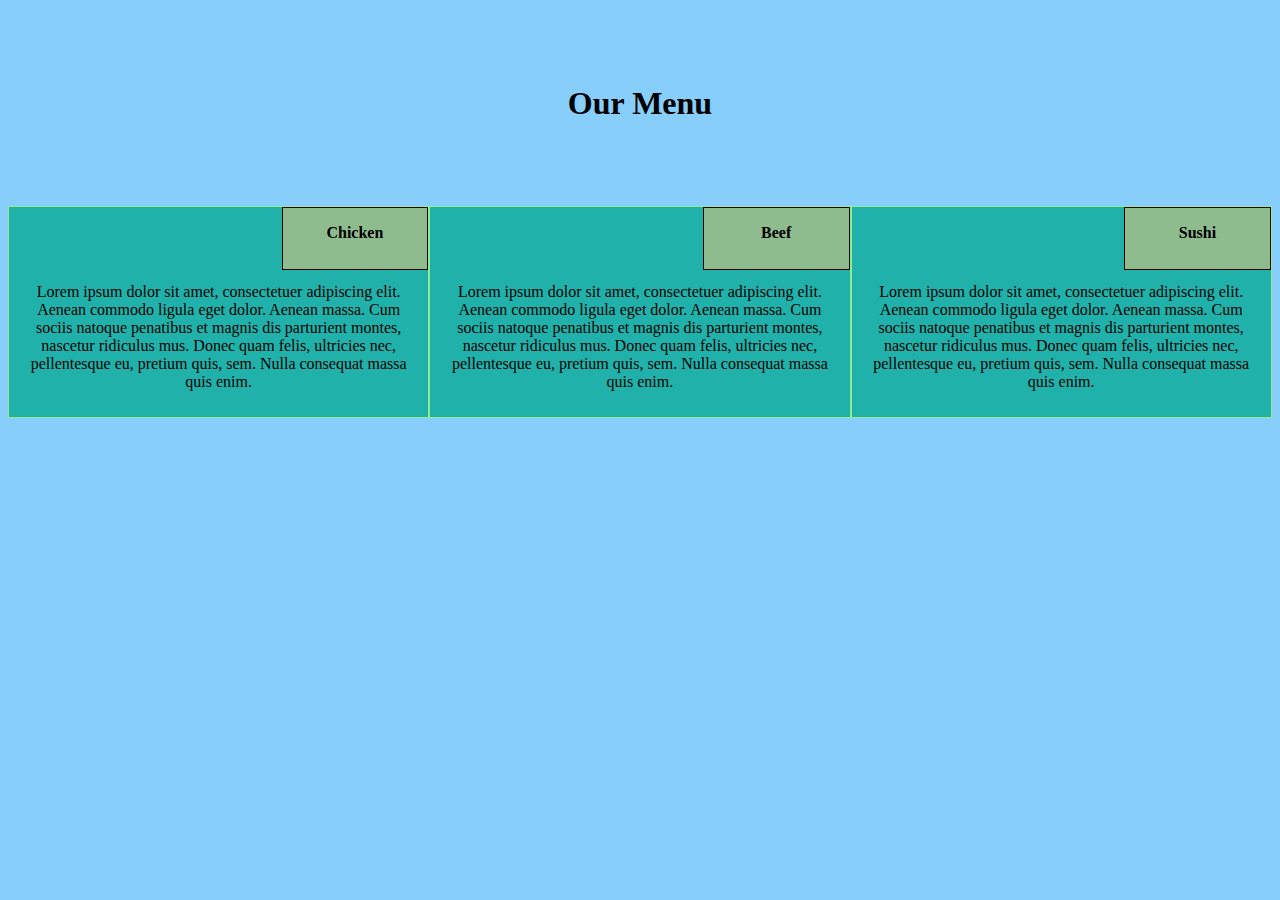
<file: site/activity1/index.html>
<!DOCTYPE html>
<html>
    <head>
        <meta name="viewport" content="width=device-width, initial-scale=1.0" />
        <title>Responsive Layout</title>
        <link rel="stylesheet" href="css/style.css">
    </head>

    <body>
        <h1>Our Menu</h1>
        <div class="col-lg-4 col-md-6 col-sm-12">
            <section class="box1">
                <span><p class="title">Chicken</p></span>
                <p>
                    Lorem ipsum dolor sit amet, consectetuer adipiscing elit.
				    Aenean commodo ligula eget dolor. Aenean massa. 
				    Cum sociis natoque penatibus et magnis dis parturient montes, 
				    nascetur ridiculus mus. Donec quam felis, ultricies nec, pellentesque eu,
				    pretium quis, sem. Nulla consequat massa quis enim.
                </p>
            </section>
            <section class="box2">
                <span><p class="title">Beef</p></span>
                <p>
                    Lorem ipsum dolor sit amet, consectetuer adipiscing elit.
				    Aenean commodo ligula eget dolor. Aenean massa. 
				    Cum sociis natoque penatibus et magnis dis parturient montes, 
				    nascetur ridiculus mus. Donec quam felis, ultricies nec, pellentesque eu,
				    pretium quis, sem. Nulla consequat massa quis enim.
                </p>
            </section>
            <section class="box3">
                <span><p class="title">Sushi</p></span>
                <p>
                    Lorem ipsum dolor sit amet, consectetuer adipiscing elit.
				    Aenean commodo ligula eget dolor. Aenean massa. 
				    Cum sociis natoque penatibus et magnis dis parturient montes, 
				    nascetur ridiculus mus. Donec quam felis, ultricies nec, pellentesque eu,
				    pretium quis, sem. Nulla consequat massa quis enim.
                </p>
            </section>
        </div>
    </body>
    
</html>
</file>
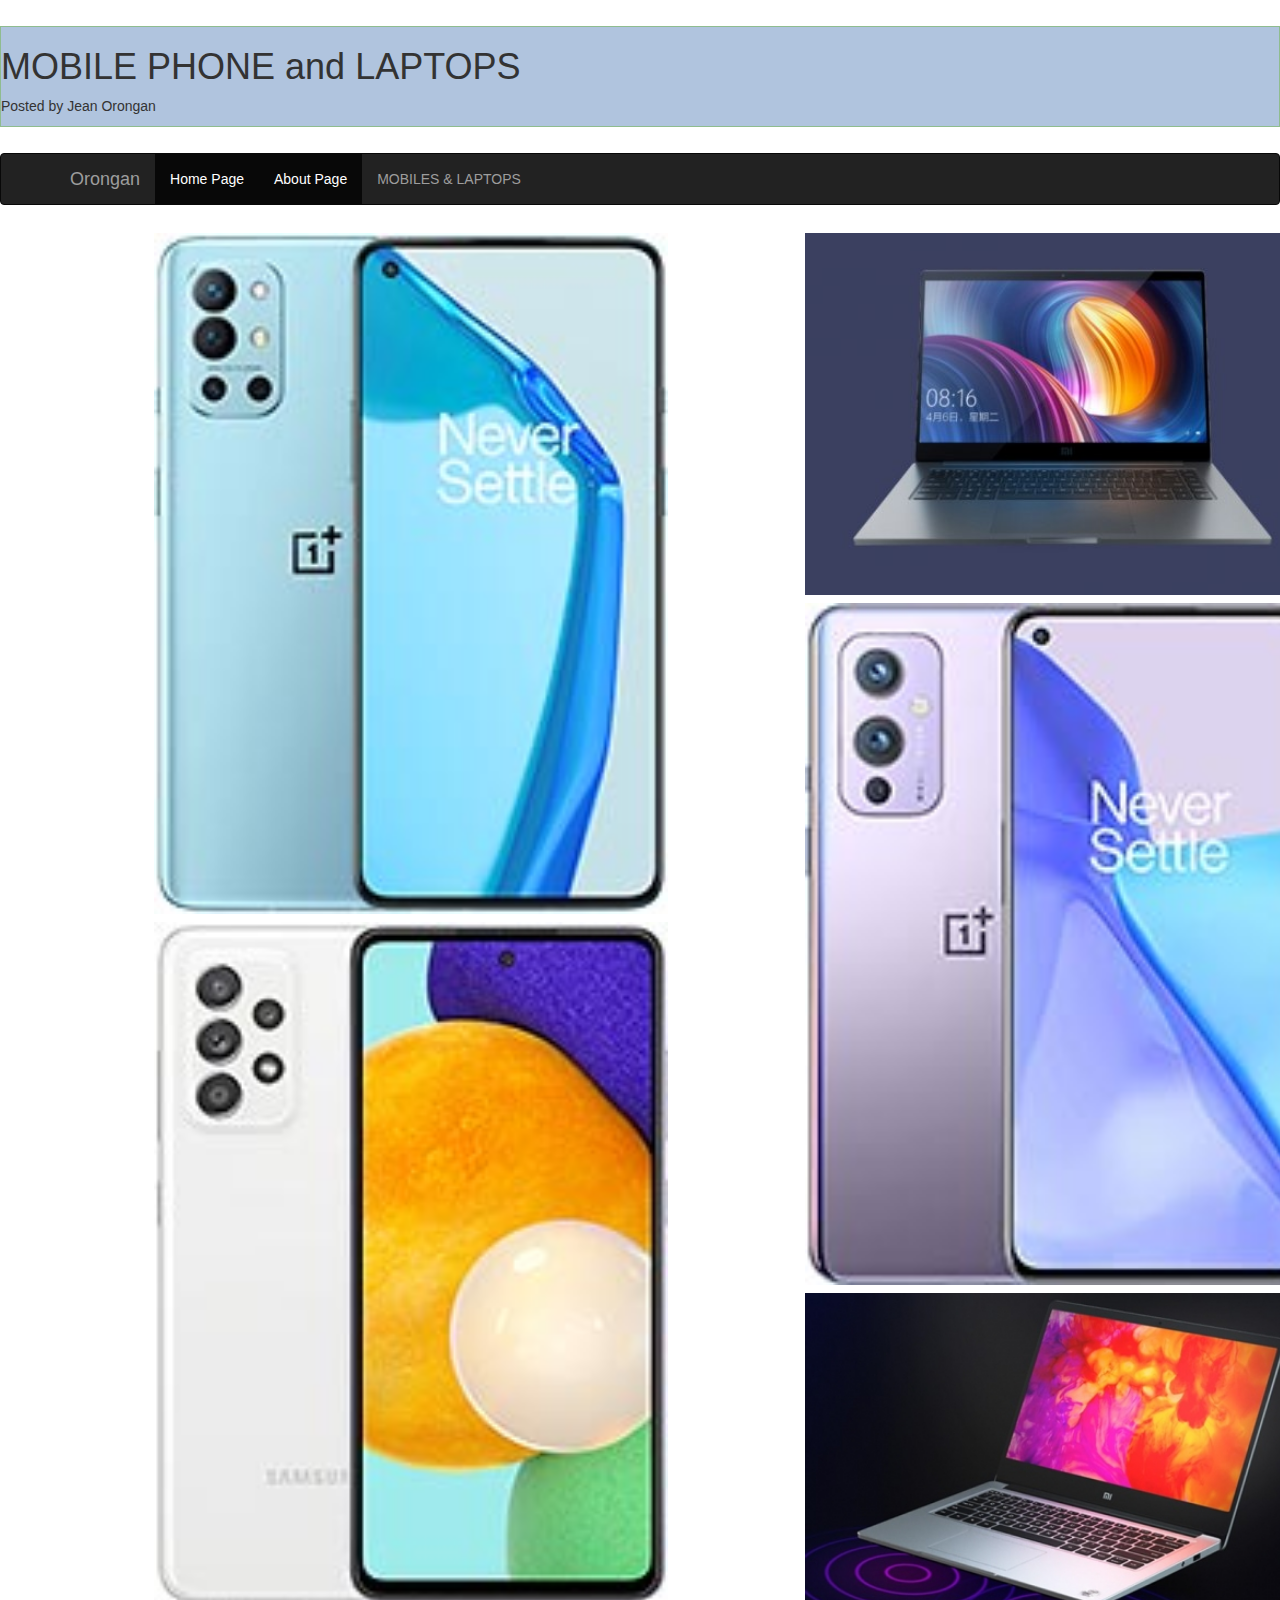
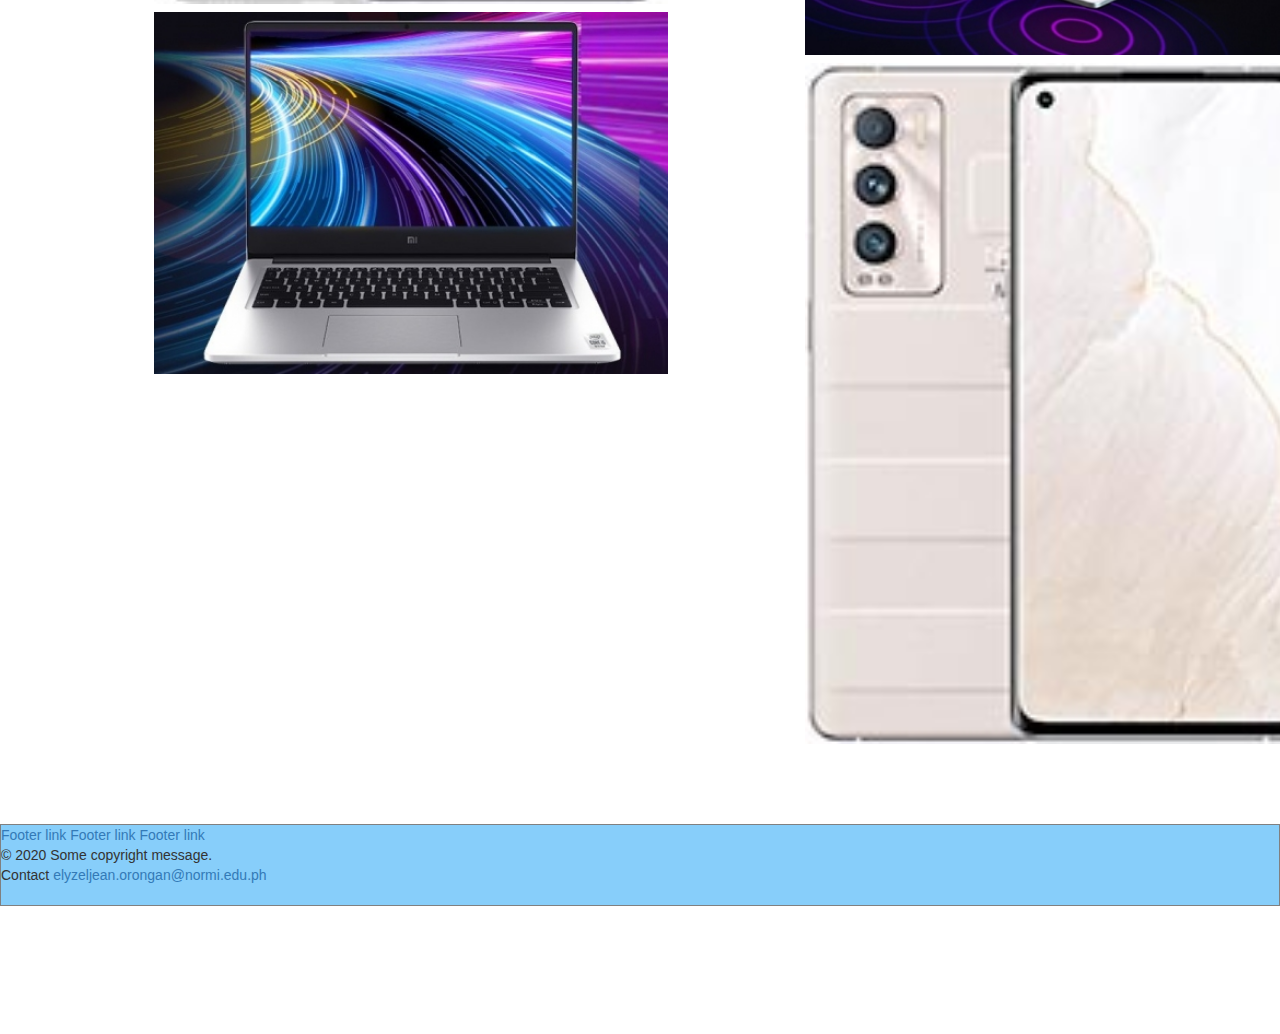
<file: site/project/index.html>
<!doctype html>
<html lang="en">
  <head>
    <!-- Required meta tags -->
    <meta charset="utf-8">
    <meta name="viewport" content="width=device-width, initial-scale=1.0">
    <link rel="stylesheet" href="css/style2.css">

    <!-- Bootstrap CSS -->
    <link href="https://maxcdn.bootstrapcdn.com/bootstrap/3.3.7/css/bootstrap.min.css" rel="stylesheet">
    <script src="https://ajax.googleapis.com/ajax/libs/jquery/3.2.1/jquery.min.js"></script>
    <script src="https://maxcdn.bootstrapcdn.com/bootstrap/3.3.7/js/bootstrap.min.js"></script>
    <title>E-Commerce Mobile Products</title>
</head>
  <body>

<!---HEADER----------------------->
        <header>
            <h1>MOBILE PHONE and LAPTOPS</h1>
            <p>Posted by Jean Orongan</p>
        </header>

<!---NAVBAR------------------->

<nav class="navbar navbar-inverse">
    <div class="container">
      <div class="navbar-header">
        <a class="navbar-brand" href="#">Orongan</a>
      </div>
      <ul class="nav navbar-nav">
        <li class="active"><a href="index.html">Home Page</a></li>
        <li class="active"><a href="AboutPage.html">About Page</a></li>
        <li><a href="cellphones.html">MOBILES & LAPTOPS</a></li>
      </ul>
    </div>
  </nav>


<!-------------SLIDE PICTURE---------->
<div class="row">
  <div class="column">
    <img src="img/oneplus-9r.jpg" width="80%">
    <img src="img/samsung-galaxy-a52-5g.jpg" width="80%">
    <img src="img/xiaomi-mi-notebook-14-ic.jpg" width="80%">
  </div>
  <div class="column">
    <img src="img/xiaomi-notebook-pro.jpg" width="80%">
    <img src="img/oneplus-9-.jpg" width="80%">
    <img src="img/xiaomi-mi-notebook-14-e-learning-edition.jpg" width="80%">
    <img src="img/realme-gt-master-explorer.jpg" width="80%">
  </div>
</div>
            






<!--------FOOTER------>
<footer>
  <!-- Footer links -->
    <nav>
    <a href="some-url" target="_blank">Footer link</a> <!-- opens in new tab -->
    <a href="some-url">Footer link</a>
    <a href="some-url">Footer link</a>
    </nav>
  <!-- Copyright footnote -->
    &copy; 2020 Some copyright message.
  <!-- Contact link -->
    <address>
      Contact <a href="mailto:me@mailservice.com">elyzeljean.orongan@normi.edu.ph</a>
    </address>
  </footer>


  </body>
</html>
</file>
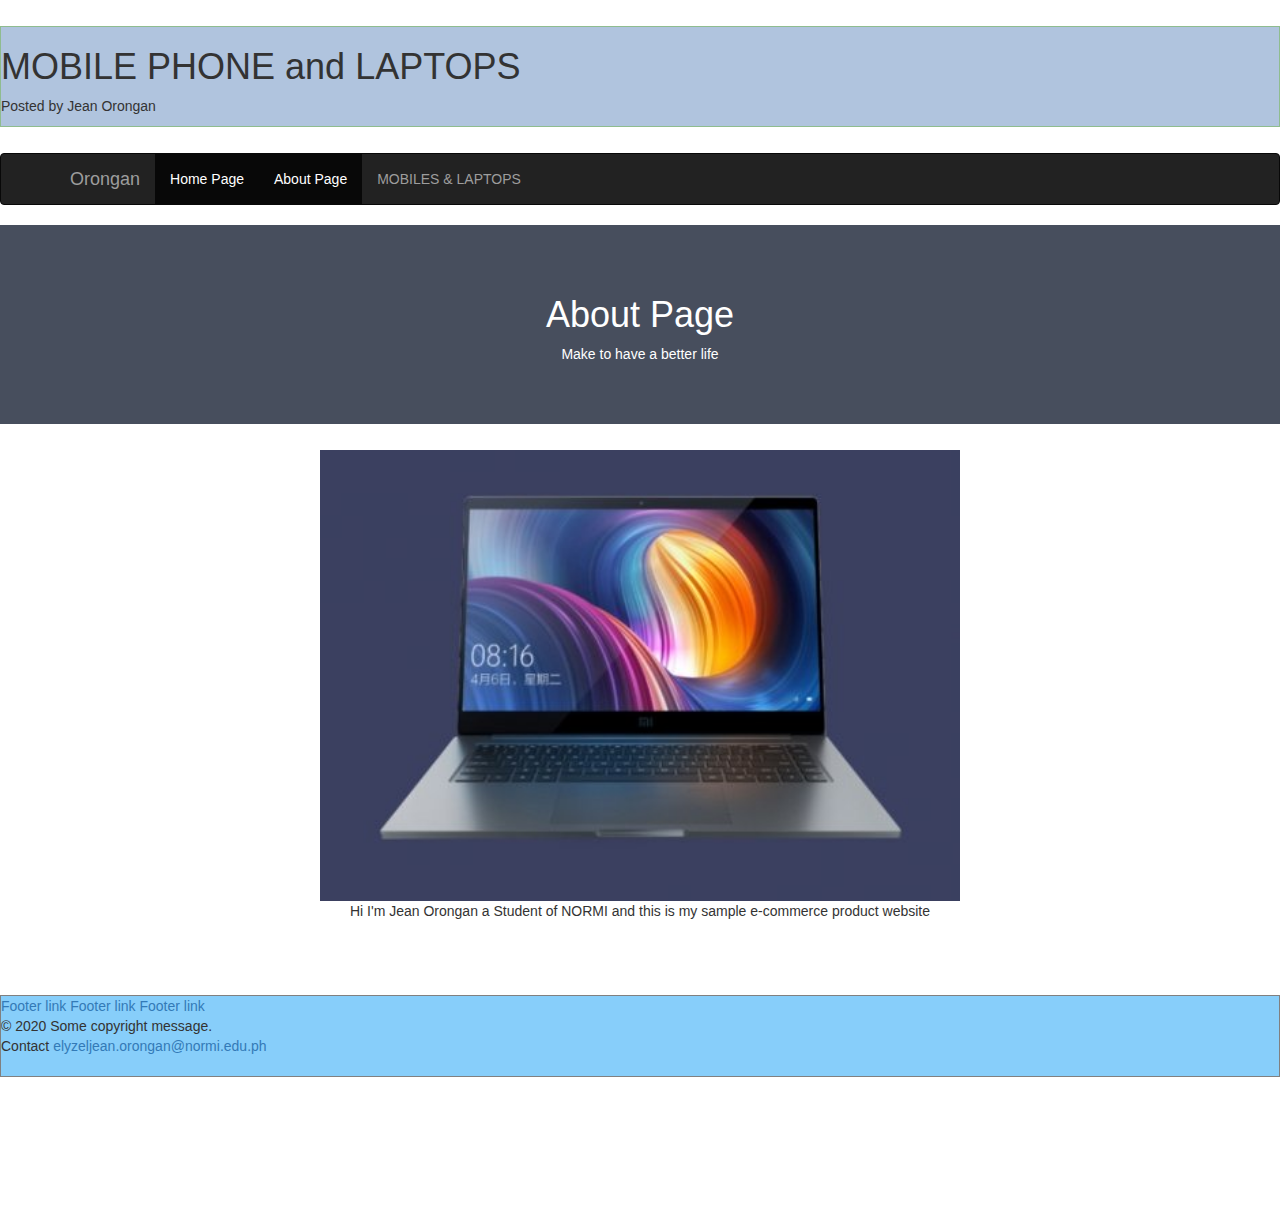
<file: site/project/AboutPage.html>
<!doctype html>
<html lang="en">
  <head>
    <!-- Required meta tags -->
    <meta charset="utf-8">
    <meta name="viewport" content="width=device-width, initial-scale=1.0">
    <link rel="stylesheet" href="css/style2.css">

    <!-- Bootstrap CSS -->
    <link href="https://maxcdn.bootstrapcdn.com/bootstrap/3.3.7/css/bootstrap.min.css" rel="stylesheet">
    <script src="https://ajax.googleapis.com/ajax/libs/jquery/3.2.1/jquery.min.js"></script>
    <script src="https://maxcdn.bootstrapcdn.com/bootstrap/3.3.7/js/bootstrap.min.js"></script>
    <title>About Pages</title>
</head>
  <body>


    <!---HEADER----------------------->
    <header>
      <h1>MOBILE PHONE and LAPTOPS</h1>
      <p>Posted by Jean Orongan</p>
  </header>


  <nav class="navbar navbar-inverse">
    <div class="container">
      <div class="navbar-header">
        <a class="navbar-brand" href="#">Orongan</a>
      </div>
      <ul class="nav navbar-nav">
        <li class="active"><a href="index.html">Home Page</a></li>
        <li class="active"><a href="AboutPage.html">About Page</a></li>
        <li><a href="cellphones.html">MOBILES & LAPTOPS</a></li>
      </ul>
    </div>
  </nav>


  
  <div class="about-section">
    <h1>About Page</h1>
    <p>Make to have a better life</p>
 
  </div>
  <div class="container-fluid">
    <img src="img/xiaomi-notebook-pro.jpg" width="50%">
    <p>Hi I'm Jean Orongan a Student of NORMI and this is my sample e-commerce product website </p>
  </div>


  <!--------FOOTER------>
  <footer>
    <!-- Footer links -->
      <nav>
      <a href="some-url" target="_blank">Footer link</a> <!-- opens in new tab -->
      <a href="some-url">Footer link</a>
      <a href="some-url">Footer link</a>
      </nav>
    <!-- Copyright footnote -->
      &copy; 2020 Some copyright message.
    <!-- Contact link -->
      <address>
        Contact <a href="mailto:me@mailservice.com">elyzeljean.orongan@normi.edu.ph</a>
      </address>
    </footer>


</body>
</html>



  <!--bootstrap js-->
  <script src="https://code.jquery.com/jquery-3.2.1.slim.min.js" integrity="sha384-KJ3o2DKtIkvYIK3UENzmM7KCkRr/rE9/Qpg6aAZGJwFDMVNA/GpGFF93hXpG5KkN"
    crossorigin="anonymous"></script>
  <script src="https://cdnjs.cloudflare.com/ajax/libs/popper.js/1.12.9/umd/popper.min.js" integrity="sha384-ApNbgh9B+Y1QKtv3Rn7W3mgPxhU9K/ScQsAP7hUibX39j7fakFPskvXusvfa0b4Q"
    crossorigin="anonymous"></script>
  <script src="https://maxcdn.bootstrapcdn.com/bootstrap/4.0.0/js/bootstrap.min.js" integrity="sha384-JZR6Spejh4U02d8jOt6vLEHfe/JQGiRRSQQxSfFWpi1MquVdAyjUar5+76PVCmYl"
    crossorigin="anonymous"></script>
</body>

</html>
</file>
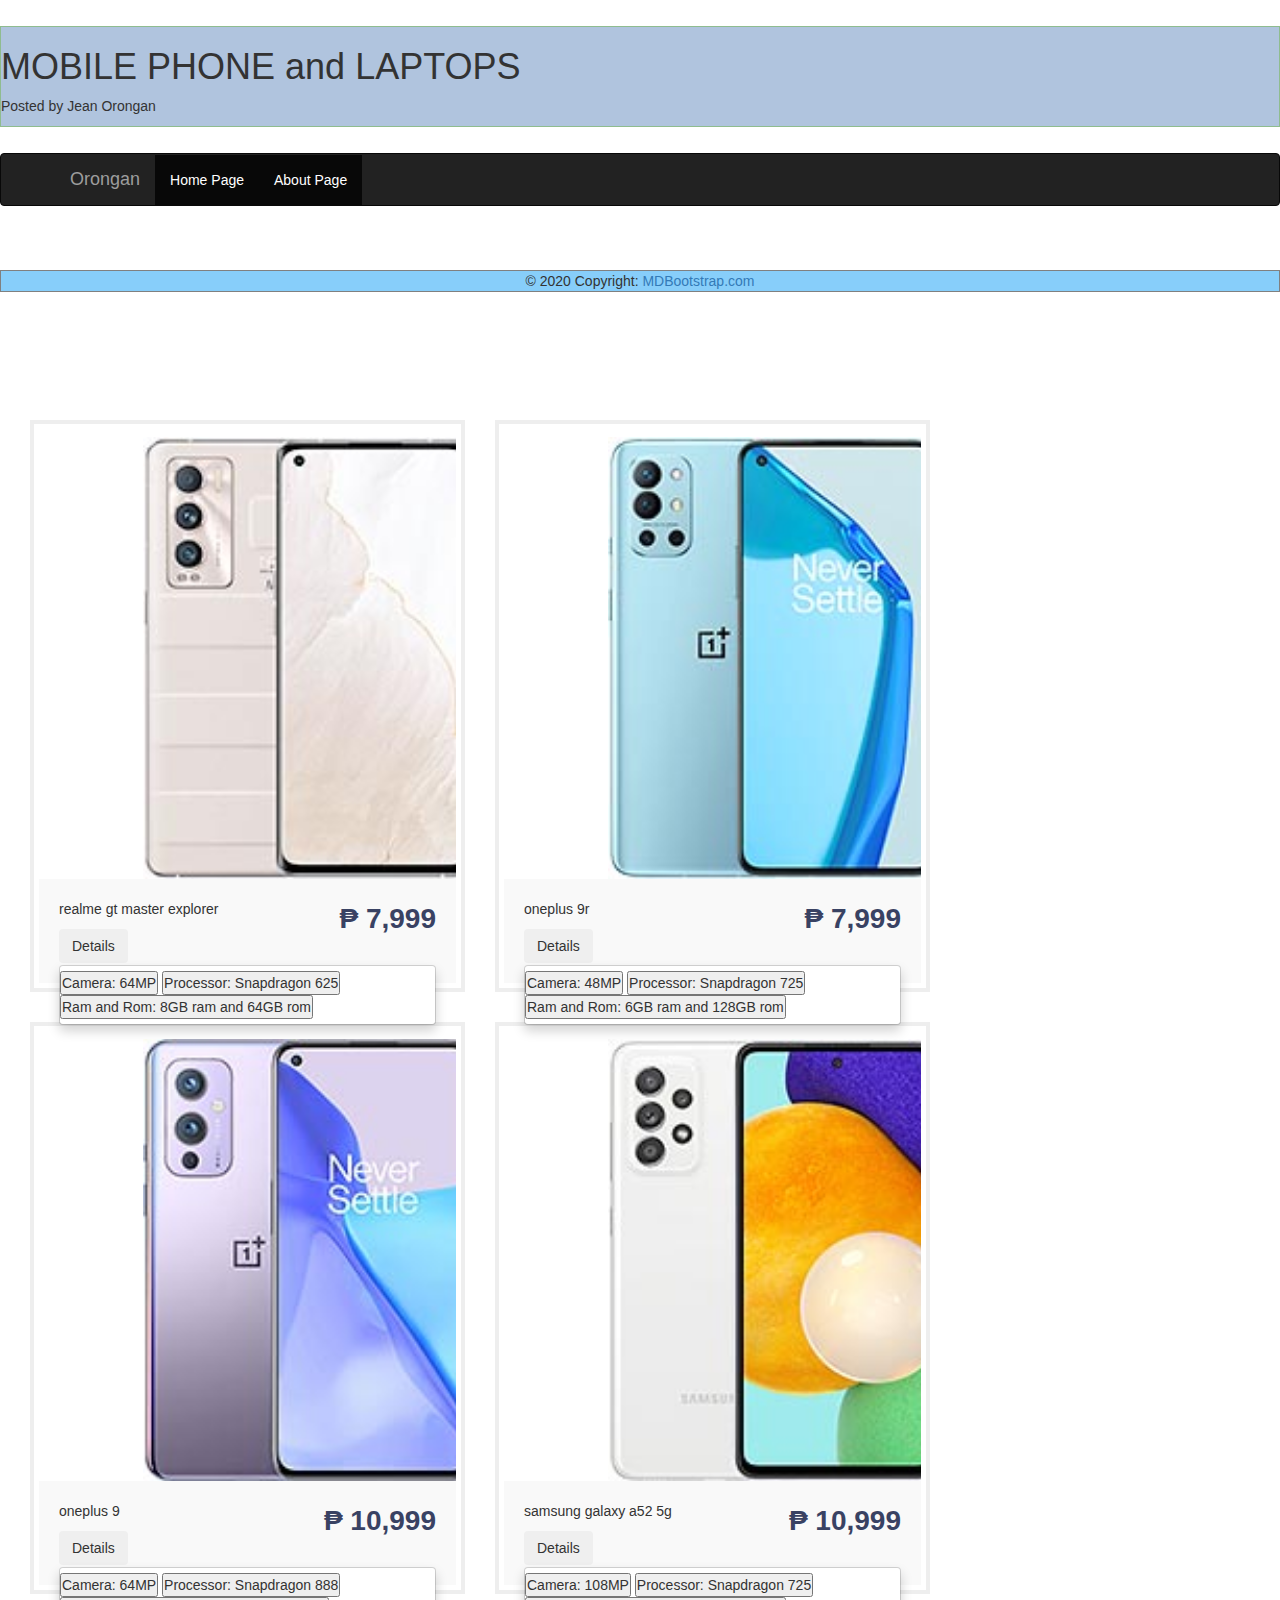
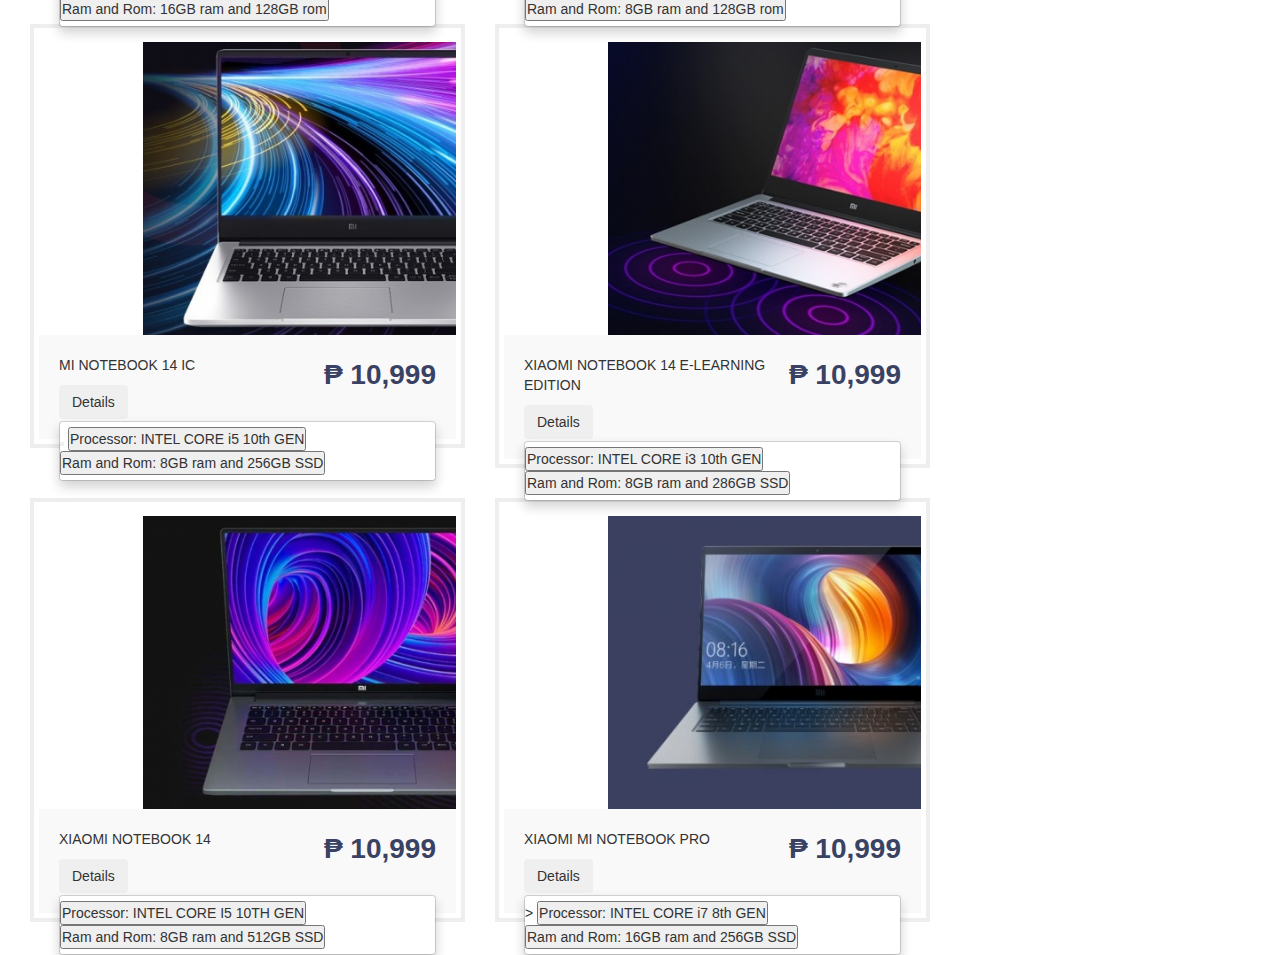
<file: site/project/cellphones.html>
<!doctype html>
<html lang="en">
    <head>
        <!-- Required meta tags -->
        <meta charset="utf-8">
        <meta name="viewport" content="width=device-width, initial-scale=1.0">
        <link rel="stylesheet" href="css/style2.css">

        <!-- Bootstrap CSS -->
        <link href="https://maxcdn.bootstrapcdn.com/bootstrap/3.3.7/css/bootstrap.min.css" rel="stylesheet">
        <script src="https://ajax.googleapis.com/ajax/libs/jquery/3.2.1/jquery.min.js"></script>
        <script src="https://maxcdn.bootstrapcdn.com/bootstrap/3.3.7/js/bootstrap.min.js"></script>
        <script src="https://cdnjs.cloudflare.com/ajax/libs/jquery/3.2.1/jquery.min.js"></script>
        <title>E-Commerce Mobile Products</title>
    </head>
    <body>


        <!---HEADER----------------------->
        <header>
            <h1>MOBILE PHONE and LAPTOPS</h1>
            <p>Posted by Jean Orongan</p>
        </header>




        <nav class="navbar navbar-inverse">
            <div class="container">
              <div class="navbar-header">
                <a class="navbar-brand" href="#">Orongan</a>
              </div>
              <ul class="nav navbar-nav">
                <div class="col-sm-12"></div>
                <li class="active"><a href="index.html">Home Page</a></li>
                <li class="active"><a href="AboutPage.html">About Page</a></li>
              </ul>
            </div>
          </nav>

            <!-- Footer -->
<footer class="page-footer font-small blue">

    <!-- Copyright -->
    <div class="footer-copyright text-center py-3">© 2020 Copyright:
      <a href="https://mdbootstrap.com/"> MDBootstrap.com</a>
    </div>
    <!-- Copyright -->
  
  </footer>
  <!-- Footer -->


        
        <div class="col-md-9">
            <div class="col-md-6 col-sm-6">
                <div class="store-item">
                    <div class="store-item-rating text-warning">
                        <i class="fa fa-star"></i>
                        <i class="fa fa-star"></i>
                        <i class="fa fa-star"></i>
                        <i class="fa fa-star"></i>
                        <i class="fa fa-star-half-o"></i>
                    </div>
                    <div class="store-item-image">
                        <a href="#">
                            <img src="img/realme-gt-master-explorer.jpg" alt="" class="img-responsive" width="80%">
                        </a>
                    </div>
                    <div class="store-item-info clearfix">
                        <span class="store-item-price themed-color-dark pull-right">₱ 7,999</span>
                        <p>realme gt master explorer</p>

                        <div class="dropdown open">
                            <button class="btn btn-secondary dropdown-toggle" type="button" id="triggerId" data-toggle="dropdown" aria-haspopup="true"
                                    aria-expanded="false">
                                        Details
                                    </button>
                            <div class="dropdown-menu" aria-labelledby="triggerId">
                                <button class="dropdown-item" href="#">Camera: 64MP</button>
                                <button class="dropdown-item" href="#">Processor: Snapdragon 625</button>
                                <button class="dropdown-item" href="#">Ram and Rom: 8GB ram and 64GB rom</button>
                            </div>
                        </div>

                    </div>
                </div>
            </div> 
            <div class="col-md-6 col-sm-6">
                <div class="store-item">
                    <div class="store-item-rating text-warning">
                        <i class="fa fa-star"></i>
                        <i class="fa fa-star"></i>
                        <i class="fa fa-star"></i>
                        <i class="fa fa-star"></i>
                        <i class="fa fa-star-half-o"></i>
                    </div>
                    <div class="store-item-image">
                        <a href="#">
                            <img src="img/oneplus-9r.jpg" alt="" class="img-responsive" width="80%">
                        </a>
                    </div>
                    <div class="store-item-info clearfix">
                        <span class="store-item-price themed-color-dark pull-right">₱ 7,999</span>
                        <p>oneplus 9r</p>

                        <div class="dropdown open">
                            <button class="btn btn-secondary dropdown-toggle" type="button" id="triggerId" data-toggle="dropdown" aria-haspopup="true"
                                    aria-expanded="false">
                                        Details
                                    </button>
                            <div class="dropdown-menu" aria-labelledby="triggerId">
                                <button class="dropdown-item" href="#">Camera: 48MP</button>
                                <button class="dropdown-item" href="#">Processor: Snapdragon 725</button>
                                <button class="dropdown-item" href="#">Ram and Rom: 6GB ram and 128GB rom</button>
                            </div>
                        </div>

                    </div>
                </div>
            </div>  
            <div class="col-md-6 col-sm-6">
                <div class="store-item">
                    <div class="store-item-rating text-warning">
                        <i class="fa fa-star"></i>
                        <i class="fa fa-star"></i>
                        <i class="fa fa-star"></i>
                        <i class="fa fa-star"></i>
                        <i class="fa fa-star-half-o"></i>
                    </div>
                    <div class="store-item-image">
                        <a href="#">
                            <img src="img/oneplus-9-.jpg" alt="" class="img-responsive" width="80%">
                        </a>
                    </div>
                    <div class="store-item-info clearfix">
                        <span class="store-item-price themed-color-dark pull-right">₱ 10,999</span>
                        <p>oneplus 9</p>

                        <div class="dropdown open">
                            <button class="btn btn-secondary dropdown-toggle" type="button" id="triggerId" data-toggle="dropdown" aria-haspopup="true"
                                    aria-expanded="false">
                                        Details
                                    </button>
                            <div class="dropdown-menu" aria-labelledby="triggerId">
                                <button class="dropdown-item" href="#">Camera: 64MP</button>
                                <button class="dropdown-item" href="#">Processor: Snapdragon 888</button>
                                <button class="dropdown-item" href="#">Ram and Rom: 16GB ram and 128GB rom</button>
                            </div>
                        </div>

                    </div>
                </div>
            </div>  
            <div class="col-md-6 col-sm-6">
                <div class="store-item">
                    <div class="store-item-rating text-warning">
                        <i class="fa fa-star"></i>
                        <i class="fa fa-star"></i>
                        <i class="fa fa-star"></i>
                        <i class="fa fa-star"></i>
                        <i class="fa fa-star-half-o"></i>
                    </div>
                    <div class="store-item-image">
                        <a href="#">
                            <img src="img/samsung-galaxy-a52-5g.jpg" alt="" class="img-responsive" width="80%">
                        </a>
                    </div>
                    <div class="store-item-info clearfix">
                        <span class="store-item-price themed-color-dark pull-right">₱ 10,999</span>
                        <p>samsung galaxy a52 5g</p>

                        <div class="dropdown open">
                            <button class="btn btn-secondary dropdown-toggle" type="button" id="triggerId" data-toggle="dropdown" aria-haspopup="true"
                                    aria-expanded="false">
                                        Details
                                    </button>
                            <div class="dropdown-menu" aria-labelledby="triggerId">
                                <button class="dropdown-item" href="#">Camera: 108MP</button>
                                <button class="dropdown-item" href="#">Processor: Snapdragon 725</button>
                                <button class="dropdown-item" href="#">Ram and Rom: 8GB ram and 128GB rom</button>
                            </div>
                        </div>

                    </div>
                </div>
            </div>            
      </div>








      <!----------LAPTOPS-------->


      <div class="col-md-9">
        <div class="col-md-6 col-sm-6">
            <div class="store-item">
                <div class="store-item-rating text-warning">
                    <i class="fa fa-star"></i>
                    <i class="fa fa-star"></i>
                    <i class="fa fa-star"></i>
                    <i class="fa fa-star"></i>
                    <i class="fa fa-star-half-o"></i>
                </div>
                <div class="store-item-image">
                    <a href="#">
                        <img src="img/xiaomi-mi-notebook-14-ic.jpg" alt="" class="img-responsive">
                    </a>
                </div>
                <div class="store-item-info clearfix">
                    <span class="store-item-price themed-color-dark pull-right">₱ 10,999</span>
                    <p>MI NOTEBOOK 14 IC</p>

                    <div class="dropdown open">
                        <button class="btn btn-secondary dropdown-toggle" type="button" id="triggerId" data-toggle="dropdown" aria-haspopup="true"
                                aria-expanded="false">
                                    Details
                                </button>
                        <div class="dropdown-menu" aria-labelledby="triggerId">
                            <button class="dropdown-item" href="#"></button>
                            <button class="dropdown-item" href="#">Processor: INTEL CORE i5 10th GEN</button>
                            <button class="dropdown-item" href="#">Ram and Rom: 8GB ram and 256GB SSD</button>
                        </div>
                    </div>

                </div>
            </div>
        </div> 
        <div class="col-md-6 col-sm-6">
            <div class="store-item">
                <div class="store-item-rating text-warning">
                    <i class="fa fa-star"></i>
                    <i class="fa fa-star"></i>
                    <i class="fa fa-star"></i>
                    <i class="fa fa-star"></i>
                    <i class="fa fa-star-half-o"></i>
                </div>
                <div class="store-item-image">
                    <a href="#">
                        <img src="img/xiaomi-mi-notebook-14-e-learning-edition.jpg" alt="" class="img-responsive">
                    </a>
                </div>
                <div class="store-item-info clearfix">
                    <span class="store-item-price themed-color-dark pull-right">₱ 10,999</span>
                    <p>XIAOMI NOTEBOOK 14 E-LEARNING EDITION</p>

                    <div class="dropdown open">
                        <button class="btn btn-secondary dropdown-toggle" type="button" id="triggerId" data-toggle="dropdown" aria-haspopup="true"
                                aria-expanded="false">
                                    Details
                                </button>
                        <div class="dropdown-menu" aria-labelledby="triggerId">
                            <button class="dropdown-item" href="#">Processor: INTEL CORE i3 10th GEN</button>
                            <button class="dropdown-item" href="#">Ram and Rom: 8GB ram and 286GB SSD</button>
                        </div>
                    </div>

                </div>
            </div>
        </div>  
        <div class="col-md-6 col-sm-6">
            <div class="store-item">
                <div class="store-item-rating text-warning">
                    <i class="fa fa-star"></i>
                    <i class="fa fa-star"></i>
                    <i class="fa fa-star"></i>
                    <i class="fa fa-star"></i>
                    <i class="fa fa-star-half-o"></i>
                </div>
                <div class="store-item-image">
                    <a href="#">
                        <img src="img/xiaomi-mi-notebook-14.jpg" alt="" class="img-responsive">
                    </a>
                </div>
                <div class="store-item-info clearfix">
                    <span class="store-item-price themed-color-dark pull-right">₱ 10,999</span>
                    <p>XIAOMI NOTEBOOK 14</p>

                    <div class="dropdown open">
                        <button class="btn btn-secondary dropdown-toggle" type="button" id="triggerId" data-toggle="dropdown" aria-haspopup="true"
                                aria-expanded="false">
                                    Details
                                </button>
                        <div class="dropdown-menu" aria-labelledby="triggerId">
                            <button class="dropdown-item" href="#">Processor: INTEL CORE I5 10TH GEN </button>
                            <button class="dropdown-item" href="#">Ram and Rom: 8GB ram and 512GB SSD</button>
                        </div>
                    </div>

                </div>
            </div>
        </div>  
        <div class="col-md-6 col-sm-6">
            <div class="store-item">
                <div class="store-item-rating text-warning">
                    <i class="fa fa-star"></i>
                    <i class="fa fa-star"></i>
                    <i class="fa fa-star"></i>
                    <i class="fa fa-star"></i>
                    <i class="fa fa-star-half-o"></i>
                </div>
                <div class="store-item-image">
                    <a href="#">
                        <img src="img/xiaomi-notebook-pro.jpg" alt="" class="img-responsive">
                    </a>
                </div>
                <div class="store-item-info clearfix">
                    <span class="store-item-price themed-color-dark pull-right">₱ 10,999</span>
                    <p>XIAOMI MI NOTEBOOK PRO</p>

                    <div class="dropdown open">
                        <button class="btn btn-secondary dropdown-toggle" type="button" id="triggerId" data-toggle="dropdown" aria-haspopup="true"
                                aria-expanded="false">
                                    Details
                                </button>
                        <div class="dropdown-menu" aria-labelledby="triggerId">>
                            <button class="dropdown-item" href="#">Processor: INTEL CORE i7 8th GEN</button>
                            <button class="dropdown-item" href="#">Ram and Rom: 16GB ram and 256GB SSD</button>
                        </div>
                    </div>

                </div>
            </div>
        </div>            
        </div>


      




        
            
    </body>
</html>
</file>
<file: site/activity1/css/style.css>
* {
    box-sizing: border-box;
  }
  
  html {
    background-color: lightskyblue;
  }
  
  section {
    border: 1px lightgreen solid;
    width: 33.33%;
    float: left;
    position: relative;  
    padding: 10px;
    padding-top: 60px;
    color: black;
    background-color: lightseagreen;
  }
  p {
    text-align: center;
  }
  
  h1 {
    text-align: center;
    padding-top: 5%;
    padding-bottom: 5%;
  }
  
  section > span {
    background-color: darkseagreen;
  }
  
  span p.title {
    font-weight: bold;
  }
  
  span {
    border: 1px solid black;
    position: absolute;
    width: 35%;
    height: 30%;
    top: 0;
    bottom: 0;
    right: 0;
  }
  
  @media (min-width: 768px) and (max-width: 991px) {
    section.box1 {
      width: 50%;
    }
  
    section.box2 {
      width: 50%;
    }
    section.box3 {
      width: 100%;
    }
  }

  @media (max-width: 767px) {
    section {
      width: 100%;
    }
  }
</file>
<file: site/project/css/style2.css>
*{
    margin: 0;
    padding: 0;
    box-sizing: border-box;
}

header{
    border: 1px solid darkseagreen;
    margin-top: 2%;
    margin-bottom: 2%;
    background-color: lightsteelblue;
}

.container-fluid{
    background-color: lightslategray;
    margin-top: 3%;
    margin-bottom: 3%;
    display: contents;
}

footer{
    border: 1px solid gray;
    margin-top: 5%;
    margin-bottom: 10%;
    background-color: lightskyblue
}

.navbar{
  background-color: lightslategray;
}












body {
    font-family: Arial, Helvetica, sans-serif;
    margin: 0;
  }
  
  html {
    box-sizing: border-box;
  }
  
  *, *:before, *:after {
    box-sizing: inherit;
  }
  
  .column {
    float: right;
    width: 33.3%;
    margin-bottom: 16px;
    padding: 0 8px;
  }
  
  .card {
    box-shadow: 0 4px 8px 0 rgba(0, 0, 0, 0.2);
    margin: 8px;
  }
  
  .about-section {
    padding: 50px;
    text-align: center;
    background-color: #474e5d;
    color: white;
  }
  
  .container {
    padding: 0 16px;
  }
  
  .container::after, .row::after {
    content: "";
    clear: both;
    display: table;
  }
  
  .title {
    color: grey;
  }
  
  .button {
    border: none;
    outline: 0;
    display: inline-block;
    padding: 8px;
    color: white;
    background-color: #000;
    text-align: center;
    cursor: pointer;
    width: 100%;
  }
  
  .button:hover {
    background-color: #555;
  }
  
  @media screen and (max-width: 650px) {
    .column {
      width: 100%;
      display: block;
    }
}

.container-fluid{
    border: 1px solid lightsteelblue;
    text-align: center;
    margin-left: 20px;
    margin-top: 2px;
    margin-right: 20px;
}
img{
    margin-left: 25%;
    margin-top: 2%;
}






body{
    margin-top:20px;
}

.store-item {
    padding: 5px;
    position: relative;
    display: block;
    margin-bottom: 30px;
    border: 4px solid #eee;
    -webkit-transition: all .2s ease-out;
    transition: all .2s ease-out;
}

.store-item:hover {
    border-color: #ddd;
    text-decoration: none;
}

.store-item:hover .store-item-image img {
    -webkit-transform: scale(1.3);
    transform: scale(1.3);
}

.store-item:hover .store-item-rating {
    animation-name: fadeInQuick;
    -webkit-animation-name: fadeInQuick;
    animation-duration: .5s;
    -webkit-animation-duration: .5s;
    animation-timing-function: ease-out;
    -webkit-animation-timing-function: ease-out;
    visibility: visible!important;
    display:block;
     opacity: 1;
     background:transparent;
}

.store-item-rating {
    position: absolute;
    top: 0;
    right: 0;
    left: 0;
    text-align: center;
    padding: 10px;
    opacity: 0;
    filter: alpha(opacity=0);
    background-color: #fff;
    -webkit-transition: all .2s ease-out;
    transition: all .2s ease-out;
    z-index: 10;
}

.text-warning, 
.text-warning:hover, 
a.text-warning, 
a.text-warning:focus, 
a.text-warning:hover {
    color: #e67e22;
}

.store-item-image {
    overflow: hidden;
}

.store-item-image img {
    -webkit-transition: transform .2s ease-out;
    transition: transform .2s ease-out;
}

.store-item-info {
    padding: 20px;
    background-color: #f9f9f9;
}

.themed-color-dark {
    color: #394263;
}

.store-item-price {
    font-weight: 700;
    font-size: 28px;
}

.text-primary, .text-primary:hover, a, a:focus, a:hover {
    color: #1bbae1;
    text-decoration:none;
}

.store-menu {
  margin-top: 30px;
}

.store-menu ul li {
  border-bottom: 1px solid #f0f4f7;
}

.store-menu ul li:last-child {
  border-bottom: none;
}

.store-menu ul li a {
  color: #93a3b5;
  font-size: 14px;
  font-weight: 400;
}

.store-menu ul li a i {
  margin-right: 8px;
  font-size: 14px;
}

.store-menu ul li a:hover {
  background-color: #fafcfd;
  color: #5b9bd1;
}

.store-menu ul li.active {
  border-bottom: none;
}

.store-menu ul li.active a {
  color: #5b9bd1;
  background-color: #f6f9fb;
  border-left: 2px solid #5b9bd1;
  margin-left: -2px;
}




.row {
  display: flex;
  flex-wrap: wrap;
  padding: 0 4px;
}

/* Create two equal columns that sits next to each other */
.column {
  flex: 50%;
  padding: 0 4px;
}

.column img {
  margin-top: 8px;
  vertical-align: middle;
}
</file>
